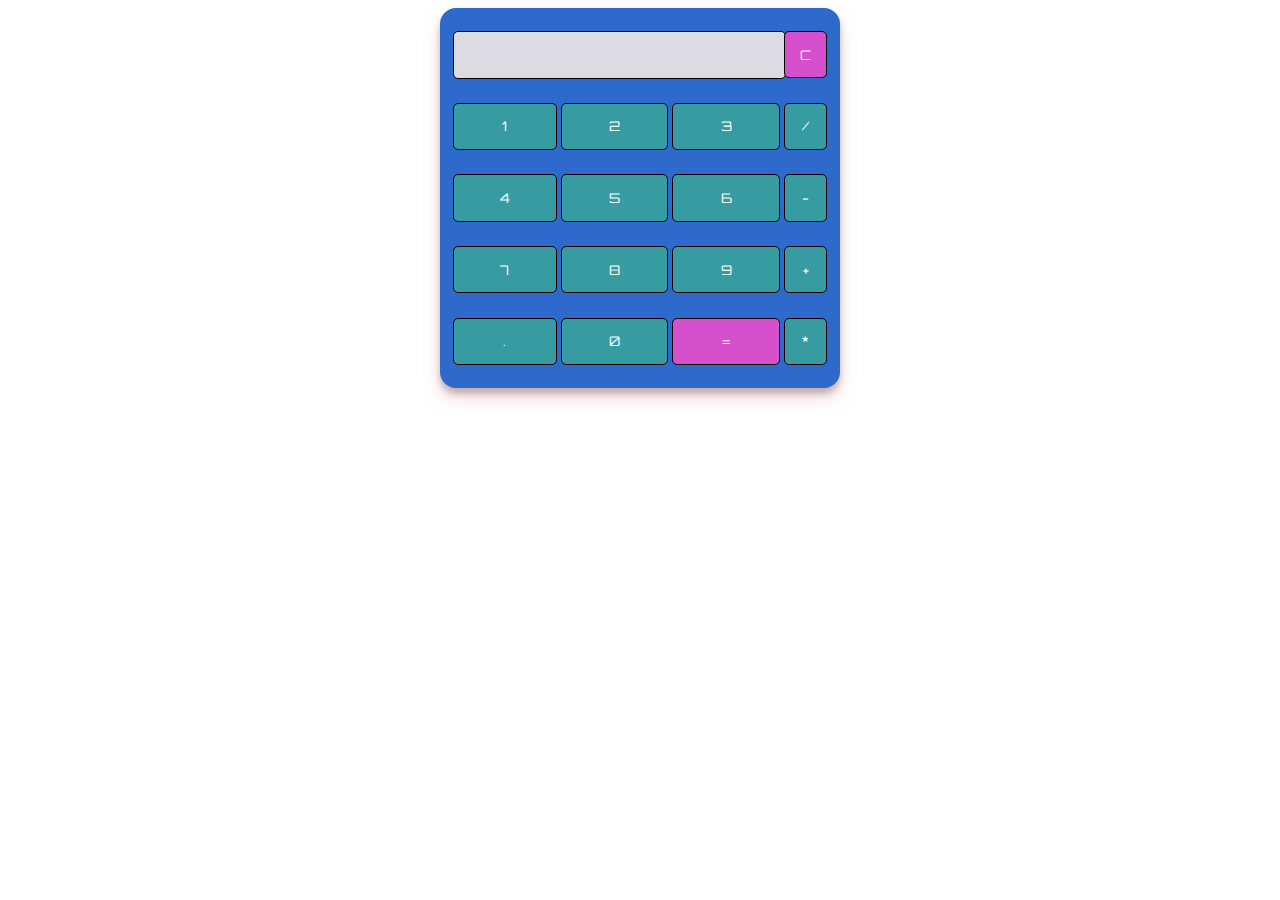
<file: calc/index.html>
<!DOCTYPE html>
<html lang="en" dir="ltr">
 
<head>
  <meta charset="utf-8">
  <title>My Calculator</title>
  <link rel="stylesheet" href="style.css">
</head>
 
<body>
 
<table class="calculator" >
  <tr>
    <td colspan="3"> <input class="display-box" type="text" id="result" disabled /> </td>
 
    <!-- clearScreen() function clears all the values -->
    <td> <input type="button" value="C" onclick="clearScreen()" id="btn" /> </td>
  </tr>
  <tr>
    <!-- display() function displays the value of clicked button -->
    <td> <input type="button" value="1" onclick="display('1')" /> </td>
    <td> <input type="button" value="2" onclick="display('2')" /> </td>
    <td> <input type="button" value="3" onclick="display('3')" /> </td>
    <td> <input type="button" value="/" onclick="display('/')" /> </td>
  </tr>
  <tr>
    <td> <input type="button" value="4" onclick="display('4')" /> </td>
    <td> <input type="button" value="5" onclick="display('5')" /> </td>
    <td> <input type="button" value="6" onclick="display('6')" /> </td>
    <td> <input type="button" value="-" onclick="display('-')" /> </td>
  </tr>
  <tr>
    <td> <input type="button" value="7" onclick="display('7')" /> </td>
    <td> <input type="button" value="8" onclick="display('8')" /> </td>
    <td> <input type="button" value="9" onclick="display('9')" /> </td>
    <td> <input type="button" value="+" onclick="display('+')" /> </td>
  </tr>
  <tr>
    <td> <input type="button" value="." onclick="display('.')" /> </td>
    <td> <input type="button" value="0" onclick="display('0')" /> </td>
 
    <!-- calculate() function evaluates the mathematical expression -->
    <td> <input type="button" value="=" onclick="calculate()" id="btn" /> </td>
    <td> <input type="button" value="*" onclick="display('*')" /> </td>
  </tr>
</table>
 
<script type="text/javascript" src="script.js"></script>
 
</body>
 
</html>
</file>
<file: calc/style.css>
@import url('https://fonts.googleapis.com/css2?family=Orbitron&display=swap');

.calculator {
    padding: 10px;
    border-radius: 1em;
    height: 380px;
    width: 400px;
    margin: auto;
    background-color: #2d6acc;
    box-shadow: rgba(205, 71, 71, 0.19) 0px 10px 20px, rgba(0, 0, 0, 0.23) 0px 6px 6px;
}

.display-box {
    font-family: 'Orbitron', sans-serif;
    background-color: #dcdbe1;
    border: solid black 0.5px;
    color: black;
    border-radius: 5px;
    width: 100%;
    height: 65%;
}

#btn {
    background-color: #d650cd;
}

input[type=button] {
    font-family: 'Orbitron', sans-serif;
    background-color: #379ba2;
    color: white;
    border: solid black 0.5px;
    width: 100%;
    border-radius: 5px;
    height: 70%;
    outline: none;
}

input:active[type=button] {
    background: #e5e5e5;
    -webkit-box-shadow: inset 0px 0px 5px #c1c1c1;
    -moz-box-shadow: inset 0px 0px 5px #c1c1c1;
    box-shadow: inset 0px 0px 5px #c1c1c1;
}
</file>
